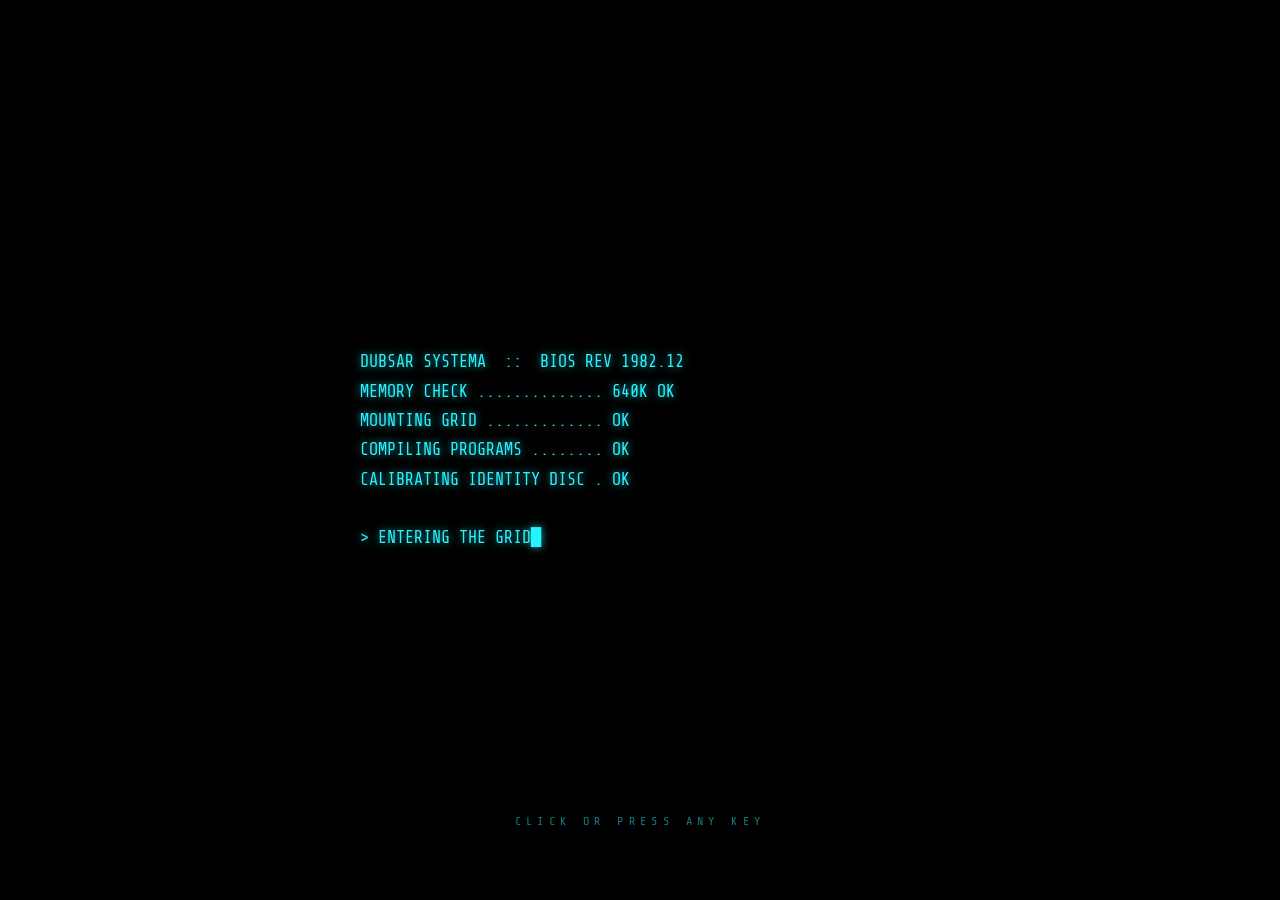
<file: index.html>
<!doctype html>
<html lang="en">
  <head>
    <meta charset="UTF-8" />
    <meta name="viewport" content="width=device-width, initial-scale=1.0" />
    <title>Tribūtum Trōnis 2</title>
    <link rel="icon" href="./images/TheFavicon.png" />
    <link rel="preconnect" href="https://fonts.googleapis.com" />
    <link rel="preconnect" href="https://fonts.gstatic.com" crossorigin />
    <link
      rel="stylesheet"
      href="https://fonts.googleapis.com/css2?family=Audiowide&family=Oxanium:wght@400;600;700&family=Share+Tech+Mono&display=swap"
    />
    <link rel="stylesheet" href="styles.css" />
  </head>
  <body data-theme="user">
    <canvas id="grid" aria-hidden="true"></canvas>

    <div class="boot" id="boot" aria-hidden="true">
      <pre id="boot-text"></pre>
      <p class="boot-skip">CLICK OR PRESS ANY KEY</p>
    </div>

    <main class="stage">
      <header class="title">
        <p class="kicker">
          <span>//</span> A TRIBUTE TRANSMISSION <span>//</span>
        </p>
        <h1 class="glitch" data-text="Tribūtum Trōnis">Tribūtum Trōnis</h1>
        <p class="subtitle">
          <i class="rule"></i>The Dubsar Systema<i class="rule"></i>
        </p>
      </header>

      <div class="disc-stage">
        <div class="disc-halo"></div>
        <div class="disc-float">
          <button
            class="disc"
            id="disc"
            type="button"
            aria-label="Throw the identity disc"
          >
            <span class="disc-throw">
              <span class="disc-tilt">
                <span class="disc-whirl">
                  <span class="disc-spin">
                    <span class="disc-edge" style="--i: 1"></span>
                    <span class="disc-edge" style="--i: 2"></span>
                    <span class="disc-edge" style="--i: 3"></span>
                    <span class="disc-edge" style="--i: 4"></span>
                    <span class="disc-edge" style="--i: 5"></span>
                    <svg
                      class="disc-face"
                      viewBox="0 0 200 200"
                      aria-hidden="true"
                    >
                      <defs>
                        <radialGradient id="plate" cx="50%" cy="50%" r="50%">
                          <stop offset="0" stop-color="#0a1626" />
                          <stop offset="0.7" stop-color="#03070f" />
                          <stop offset="1" stop-color="#000" />
                        </radialGradient>
                      </defs>
                      <circle cx="100" cy="100" r="97" fill="url(#plate)" />
                      <circle
                        class="ring-outer"
                        cx="100"
                        cy="100"
                        r="93"
                        fill="none"
                        stroke="currentColor"
                        stroke-width="5"
                      />
                      <circle
                        cx="100"
                        cy="100"
                        r="86"
                        fill="none"
                        stroke="currentColor"
                        stroke-width="1"
                        opacity=".5"
                      />
                      <g class="ring-seg">
                        <circle
                          cx="100"
                          cy="100"
                          r="77"
                          fill="none"
                          stroke="currentColor"
                          stroke-width="5"
                          stroke-dasharray="44 16"
                          opacity=".9"
                        />
                      </g>
                      <g class="ring-ticks">
                        <circle
                          cx="100"
                          cy="100"
                          r="66"
                          fill="none"
                          stroke="currentColor"
                          stroke-width="3"
                          stroke-dasharray="1.5 5.4"
                          opacity=".7"
                        />
                      </g>
                      <circle
                        cx="100"
                        cy="100"
                        r="56"
                        fill="#02050b"
                        stroke="currentColor"
                        stroke-width="1"
                        opacity=".9"
                      />
                      <circle
                        class="ring-inner"
                        cx="100"
                        cy="100"
                        r="40"
                        fill="none"
                        stroke="currentColor"
                        stroke-width="3.5"
                      />
                      <g fill="currentColor" opacity=".85">
                        <rect x="97" y="46" width="6" height="10" rx="1" />
                        <rect x="97" y="144" width="6" height="10" rx="1" />
                        <rect x="46" y="97" width="10" height="6" rx="1" />
                        <rect x="144" y="97" width="10" height="6" rx="1" />
                      </g>
                      <circle
                        class="core"
                        cx="100"
                        cy="100"
                        r="15"
                        fill="currentColor"
                      />
                      <circle
                        cx="100"
                        cy="100"
                        r="7"
                        fill="#fff"
                        opacity=".9"
                      />
                    </svg>
                  </span>
                </span>
              </span>
            </span>
          </button>
        </div>
        <p class="disc-hint">
          ▸ CLICK THE DISC ◂<br /><span>OR PRESS <b>P</b> TO RIDE</span>
        </p>
      </div>
    </main>

    <aside class="hud">
      <div class="frame"><i></i><i></i><i></i><i></i></div>

      <section class="panel panel-tl">
        <h2>NAV · SECTOR 07</h2>
        <dl>
          <div>
            <dt>POS.X</dt>
            <dd id="stat-x">0.00</dd>
          </div>
          <div>
            <dt>POS.Z</dt>
            <dd id="stat-z">000000</dd>
          </div>
          <div>
            <dt>VELOCITY</dt>
            <dd id="stat-v">0 U/S</dd>
          </div>
        </dl>
        <p class="meter-label" id="meter-label">DISC ENERGY</p>
        <div class="meter"><i id="energy"></i></div>
      </section>

      <section class="panel panel-tr">
        <h2 class="attract-only">GRID STATUS</h2>
        <h2 class="play-only">ARENA</h2>
        <dl class="play-only">
          <div>
            <dt>ROUND</dt>
            <dd id="stat-round">1</dd>
          </div>
          <div>
            <dt>RIVALS LEFT</dt>
            <dd id="stat-rivals">0</dd>
          </div>
          <div>
            <dt>SCORE</dt>
            <dd id="stat-score">0</dd>
          </div>
          <div>
            <dt>BEST</dt>
            <dd id="stat-best">0</dd>
          </div>
        </dl>
        <dl class="attract-only">
          <div>
            <dt>PROGRAMS</dt>
            <dd id="stat-programs">0</dd>
          </div>
          <div>
            <dt>DEREZZED</dt>
            <dd id="stat-derez">0</dd>
          </div>
          <div>
            <dt>ALLEGIANCE</dt>
            <dd id="stat-side">USER</dd>
          </div>
          <div>
            <dt>CYCLES/S</dt>
            <dd id="stat-fps">60</dd>
          </div>
        </dl>
      </section>

      <section class="panel panel-bl">
        <h2>SYSTEM LOG</h2>
        <ol id="log" aria-live="polite"></ol>
      </section>

      <p class="play-hint play-only">
        <kbd>←</kbd><kbd>→</kbd> / <kbd>A</kbd><kbd>D</kbd> TURN &nbsp;·&nbsp;
        HOLD <kbd>SPACE</kbd> BOOST
      </p>

      <nav class="controls">
        <button type="button" data-action="ride" class="attract-only">
          <kbd>P</kbd> RIDE
        </button>
        <button type="button" data-action="exit" class="play-only">
          <kbd>ESC</kbd> EXIT
        </button>
        <button type="button" data-action="theme">
          <kbd>C</kbd> ALLEGIANCE
        </button>
        <button type="button" data-action="audio" aria-pressed="false">
          <kbd>M</kbd> AUDIO <span>OFF</span>
        </button>
      </nav>
    </aside>

    <div class="overlay" id="overlay" aria-live="assertive">
      <p class="ov-kicker" id="ov-kicker"></p>
      <h2 class="ov-title" id="ov-title"></h2>
      <p class="ov-sub" id="ov-sub"></p>
      <p class="ov-prompt" id="ov-prompt"></p>
    </div>

    <div class="touch" aria-hidden="true">
      <button type="button" data-touch="left">◄</button>
      <button type="button" data-touch="boost">BOOST</button>
      <button type="button" data-touch="right">►</button>
    </div>

    <script src="script.js"></script>
  </body>
</html>
</file>
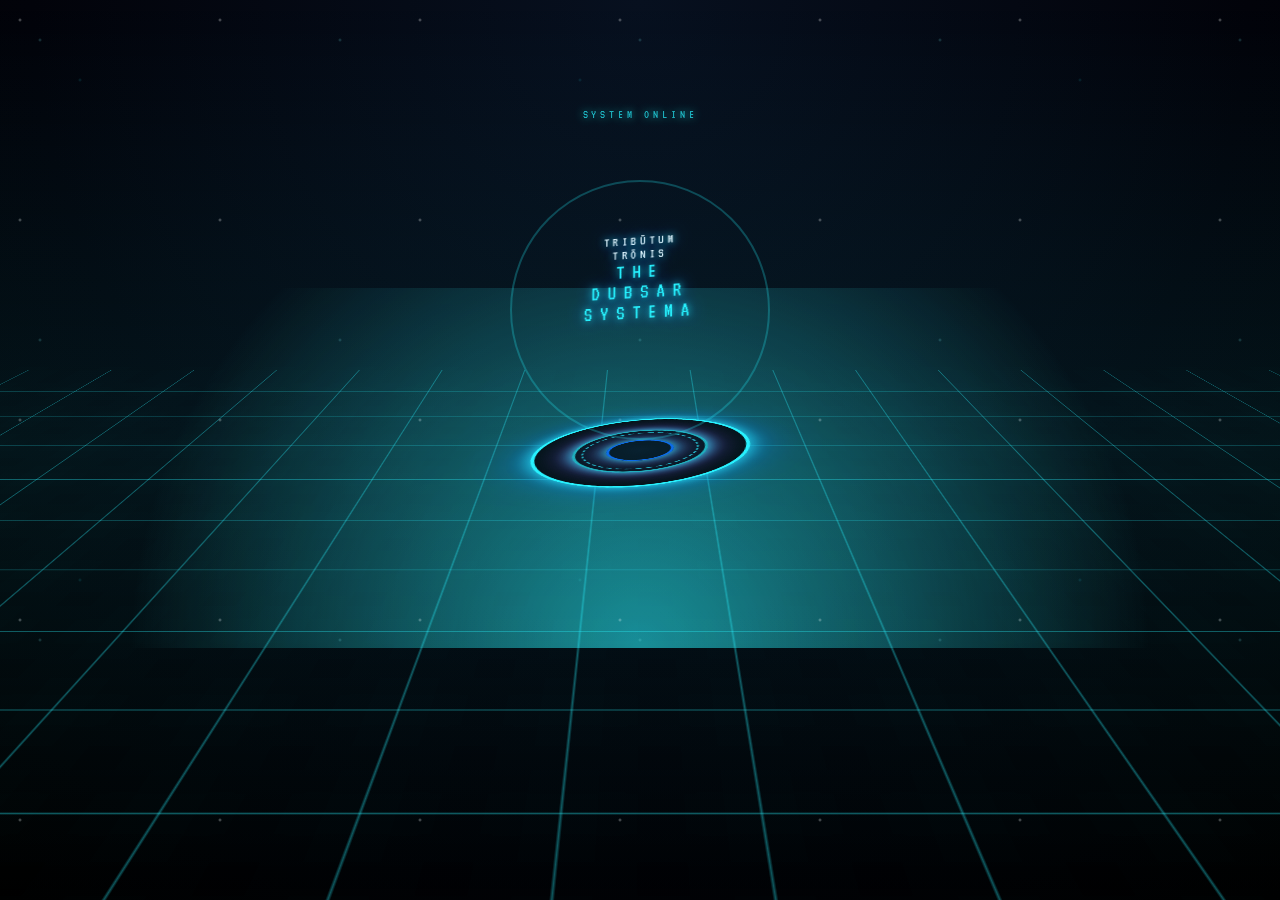
<file: Tributum-Tronis/index.html>
<!DOCTYPE html>
<html lang="en">
<head>
  <meta charset="UTF-8">
  <meta name="viewport" content="width=device-width, initial-scale=1.0">
  <link rel="icon" href="./images/TheFavicon.png">
  <link rel="stylesheet" href="styles.css" />
  <title>Tribūtum Trōnis</title>
</head>
<body>
  <div class="scene">
    <div class="stars layer1"></div>
    <div class="stars layer2"></div>
    <div class="stars layer3"></div>
    <div class="horizon-glow"></div>
    <div class="grid"></div>
    <div class="lightcycle"></div>
    <div class="lightcycle delay"></div>
    <div class="hud">
      <div class="hud-ring"></div>
      <div class="hud-scan"></div>
      <div class="hud-text">SYSTEM ONLINE</div>
    </div>
    <div class="camera">
      <div class="disk-wrapper">
        <div class="title">
          Tribūtum Trōnis
          <span>The Dubsar Systema</span>
        </div>
        <div class="disk">
          <div class="circuit"></div>
        </div>
      </div>
    </div>
  </div>
  <script src="script.js"></script>
</body>
</html>
</file>
<file: styles.css>
:root {
  --c: 39 243 255; 
  --c2: 11 107 255; 
  --hot: 255 150 30; 
  --ink: 233 247 255;

  --disc: clamp(150px, 24vmin, 270px);
  --edge: clamp(14px, 3vmin, 34px);

  --f-display: "Audiowide", "Oxanium", system-ui, sans-serif;
  --f-ui: "Oxanium", system-ui, sans-serif;
  --f-mono: "Share Tech Mono", ui-monospace, monospace;
}

body[data-theme="system"] {
  --c: 255 150 30;
  --c2: 255 70 30;
  --hot: 39 243 255;
}

* {
  box-sizing: border-box;
  margin: 0;
  padding: 0;
}

html,
body {
  height: 100%;
}

body {
  overflow: hidden;
  background: #000;
  color: rgb(var(--ink));
  font-family: var(--f-ui);
  -webkit-font-smoothing: antialiased;
  cursor: crosshair;
}

#grid {
  position: fixed;
  inset: 0;
  width: 100%;
  height: 100%;
  display: block;
}

body::before,
body::after {
  content: "";
  position: fixed;
  inset: 0;
  pointer-events: none;
}

body::before {
  z-index: 60;
  background: repeating-linear-gradient(
    to bottom,
    rgb(0 0 0 / 0.28) 0 1px,
    transparent 1px 3px
  );
  opacity: 0.55;
}

body::after {
  z-index: 59;
  background: radial-gradient(
    ellipse at 50% 48%,
    transparent 55%,
    rgb(0 0 0 / 0.8) 100%
  );
}

.stage {
  position: fixed;
  inset: 0;
  z-index: 10;
  pointer-events: none;
  opacity: 0;
  transition: opacity 1.4s ease 0.2s;
}

body.booted .stage {
  opacity: 1;
}

.title {
  position: absolute;
  top: 9vh;
  left: 50%;
  transform: translateX(-50%);
  width: max-content;
  max-width: 94vw;
  text-align: center;
}

.kicker {
  font-family: var(--f-mono);
  font-size: 0.78rem;
  letter-spacing: 0.5em;
  color: rgb(var(--c) / 0.7);
  margin-bottom: 1rem;
}

.kicker span {
  color: rgb(var(--hot));
}

.title h1 {
  position: relative;
  font-family: var(--f-display);
  font-weight: 400;
  font-size: clamp(1.8rem, 6vw, 5rem);
  line-height: 1;
  letter-spacing: 0.14em;
  margin-right: -0.14em; 
  text-transform: uppercase;
  color: #f4fdff;
  text-shadow:
    0 0 4px rgb(var(--c) / 0.9),
    0 0 18px rgb(var(--c) / 0.7),
    0 0 48px rgb(var(--c2) / 0.6);
  animation: flicker 9s infinite steps(1);
}

.glitch::before,
.glitch::after {
  content: attr(data-text);
  position: absolute;
  inset: 0;
  opacity: 0;
  pointer-events: none;
  text-shadow: none;
}

.glitch::before {
  color: rgb(var(--hot));
  animation: glitchA 7s infinite steps(1);
}
.glitch::after {
  color: rgb(var(--c));
  animation: glitchB 7s infinite steps(1);
}

.subtitle {
  display: flex;
  align-items: center;
  justify-content: center;
  gap: 1.2em;
  margin-top: 1.1rem;
  font-weight: 600;
  font-size: clamp(0.7rem, 1.4vw, 1rem);
  letter-spacing: 0.6em;
  text-transform: uppercase;
  color: rgb(var(--c));
  text-shadow: 0 0 10px rgb(var(--c) / 0.8);
}

.rule {
  display: block;
  width: clamp(30px, 8vw, 110px);
  height: 1px;
  background: linear-gradient(90deg, transparent, rgb(var(--c)));
  box-shadow: 0 0 8px rgb(var(--c));
}

.rule:last-child {
  transform: scaleX(-1);
}

.disc-stage {
  position: absolute;
  top: 50%;
  left: 50%;
  width: var(--disc);
  height: var(--disc);
  transform: translate(-50%, -50%);
  perspective: 900px;
}

.disc-halo {
  position: absolute;
  inset: -55%;
  border-radius: 50%;
  background: radial-gradient(
    closest-side,
    rgb(var(--c) / 0.22),
    rgb(var(--c2) / 0.07) 55%,
    transparent 78%
  );
  animation: halo 4s ease-in-out infinite;
  transition: opacity 0.3s;
}

body.throwing .disc-halo {
  opacity: 0;
}

.disc-float {
  position: absolute;
  inset: 0;
  transform-style: preserve-3d;
  animation: float 6s ease-in-out infinite;
}

.disc {
  position: absolute;
  inset: 0;
  display: block;
  padding: 0;
  border: 0;
  border-radius: 50%;
  background: none;
  color: rgb(var(--c));
  cursor: pointer;
  pointer-events: auto;
  transform-style: preserve-3d;
  outline: none;
  -webkit-tap-highlight-color: transparent;
}

.disc-throw,
.disc-tilt,
.disc-whirl,
.disc-spin {
  position: absolute;
  inset: 0;
  display: block;
  transform-style: preserve-3d;
}

.disc-tilt {
  transform: rotateX(var(--rx, 52deg)) rotateY(var(--ry, 0deg));
}

.disc-spin {
  animation: spin 16s linear infinite;
}

.disc-edge {
  position: absolute;
  inset: 2%;
  display: block;
  border-radius: 50%;
  border: 3px solid rgb(var(--c) / calc(0.55 - var(--i) * 0.08));
  transform: translateZ(calc(var(--i) * -1.7px));
}

.disc-face {
  position: absolute;
  inset: 0;
  width: 100%;
  height: 100%;
  overflow: visible;
  filter: drop-shadow(0 0 5px rgb(var(--c) / 0.9))
    drop-shadow(0 0 16px rgb(var(--c2) / 0.6));
  transition: filter 0.3s ease;
}

.disc:hover .disc-face,
.disc:focus-visible .disc-face {
  filter: drop-shadow(0 0 8px rgb(var(--c)))
    drop-shadow(0 0 30px rgb(var(--c) / 0.8)) brightness(1.25);
}

.ring-seg,
.ring-ticks {
  transform-box: fill-box;
  transform-origin: center;
}

.ring-seg {
  animation: spin 5s linear infinite reverse;
}
.ring-ticks {
  animation: spin 11s linear infinite;
}
.core {
  animation: core 2.4s ease-in-out infinite;
}

.disc-hint {
  position: absolute;
  top: calc(100% + 4vh);
  left: 50%;
  transform: translateX(-50%);
  white-space: nowrap;
  font-family: var(--f-mono);
  font-size: 0.8rem;
  letter-spacing: 0.45em;
  color: rgb(var(--c) / 0.75);
  animation: blink 1.6s steps(2) infinite;
  transition: opacity 0.6s;
}

.disc-hint span {
  font-size: 0.7rem;
  letter-spacing: 0.4em;
  opacity: 0.7;
}
.disc-hint b {
  color: #fff;
  font-weight: 400;
}

body.has-thrown .disc-hint {
  opacity: 0;
  animation: none;
}

.hud {
  position: fixed;
  inset: 0;
  z-index: 20;
  pointer-events: none;
  font-family: var(--f-mono);
  color: rgb(var(--c));
  opacity: 0;
  transition: opacity 1.2s ease 0.6s;
}

body.booted .hud {
  opacity: 1;
}

.frame i {
  position: absolute;
  width: 36px;
  height: 36px;
  border: 0 solid rgb(var(--c) / 0.75);
  filter: drop-shadow(0 0 5px rgb(var(--c) / 0.8));
}

.frame i:nth-child(1) {
  top: var(--edge);
  left: var(--edge);
  border-top-width: 2px;
  border-left-width: 2px;
}
.frame i:nth-child(2) {
  top: var(--edge);
  right: var(--edge);
  border-top-width: 2px;
  border-right-width: 2px;
}
.frame i:nth-child(3) {
  bottom: var(--edge);
  left: var(--edge);
  border-bottom-width: 2px;
  border-left-width: 2px;
}
.frame i:nth-child(4) {
  bottom: var(--edge);
  right: var(--edge);
  border-bottom-width: 2px;
  border-right-width: 2px;
}

.panel {
  position: absolute;
  width: 230px;
  padding: 14px 16px 14px;
  background: linear-gradient(
    135deg,
    rgb(var(--c) / 0.09),
    rgb(0 0 0 / 0.45) 60%
  );
  border: 1px solid rgb(var(--c) / 0.3);
  clip-path: polygon(
    0 0,
    calc(100% - 14px) 0,
    100% 14px,
    100% 100%,
    14px 100%,
    0 calc(100% - 14px)
  );
  backdrop-filter: blur(3px);
}

.panel h2 {
  display: flex;
  justify-content: space-between;
  align-items: center;
  font: 600 0.68rem var(--f-ui);
  letter-spacing: 0.32em;
  color: rgb(var(--c) / 0.9);
  padding-bottom: 8px;
  margin-bottom: 10px;
  border-bottom: 1px solid rgb(var(--c) / 0.25);
}

.panel h2::after {
  content: "";
  width: 6px;
  height: 6px;
  background: rgb(var(--c));
  box-shadow: 0 0 8px rgb(var(--c));
  animation: blink 1.2s steps(2) infinite;
}

.panel dl div {
  display: flex;
  justify-content: space-between;
  font-size: 1rem;
  line-height: 1.6;
}

.panel dt {
  opacity: 0.6;
}

.panel dd {
  color: rgb(var(--ink));
  text-shadow: 0 0 6px rgb(var(--c) / 0.8);
  font-variant-numeric: tabular-nums;
}

.panel-tl {
  top: calc(var(--edge) + 22px);
  left: calc(var(--edge) + 22px);
}
.panel-tr {
  top: calc(var(--edge) + 22px);
  right: calc(var(--edge) + 22px);
}
.panel-bl {
  bottom: calc(var(--edge) + 22px);
  left: calc(var(--edge) + 22px);
  width: 330px;
}

.meter-label {
  margin-top: 10px;
  font-size: 0.72rem;
  letter-spacing: 0.3em;
  opacity: 0.6;
}

.meter {
  height: 8px;
  margin-top: 6px;
  background: rgb(var(--c) / 0.12);
  -webkit-mask: repeating-linear-gradient(
    90deg,
    #000 0 7px,
    transparent 7px 9px
  );
  mask: repeating-linear-gradient(90deg, #000 0 7px, transparent 7px 9px);
}

.meter i {
  display: block;
  height: 100%;
  width: var(--e, 100%);
  background: linear-gradient(90deg, rgb(var(--c2)), rgb(var(--c)));
  box-shadow: 0 0 10px rgb(var(--c));
}

#log {
  list-style: none;
  min-height: 8.6em;
  display: flex;
  flex-direction: column;
  gap: 2px;
}

#log li {
  font-size: 0.86rem;
  line-height: 1.35;
  white-space: nowrap;
  overflow: hidden;
  text-overflow: ellipsis;
  animation: logIn 0.35s ease-out;
}

#log li:nth-child(n + 2) {
  opacity: 0.75;
}
#log li:nth-child(n + 4) {
  opacity: 0.45;
}
#log li:nth-child(n + 6) {
  opacity: 0.25;
}
#log li.hot {
  color: rgb(var(--hot));
  text-shadow: 0 0 6px rgb(var(--hot) / 0.7);
}
#log li.bright {
  color: #fff;
  text-shadow: 0 0 8px rgb(var(--c));
}
#log .ts {
  opacity: 0.45;
  margin-right: 0.7em;
}

.controls {
  position: absolute;
  right: calc(var(--edge) + 22px);
  bottom: calc(var(--edge) + 22px);
  display: flex;
  gap: 10px;
}

.controls button {
  pointer-events: auto;
  display: flex;
  align-items: center;
  gap: 0.6em;
  padding: 9px 14px;
  font: 0.85rem var(--f-mono);
  letter-spacing: 0.2em;
  color: rgb(var(--c));
  background: rgb(0 0 0 / 0.45);
  border: 1px solid rgb(var(--c) / 0.4);
  cursor: pointer;
  transition:
    background 0.2s,
    box-shadow 0.2s;
}

.controls button:hover,
.controls button:focus-visible {
  outline: none;
  background: rgb(var(--c) / 0.14);
  box-shadow:
    0 0 14px rgb(var(--c) / 0.45),
    inset 0 0 10px rgb(var(--c) / 0.2);
}

.controls button[aria-pressed="true"] span {
  color: #fff;
  text-shadow: 0 0 8px rgb(var(--c));
}

kbd {
  display: inline-grid;
  place-items: center;
  min-width: 1.6em;
  height: 1.6em;
  padding: 0 0.3em;
  font: inherit;
  letter-spacing: 0;
  border: 1px solid rgb(var(--c) / 0.6);
  color: #fff;
}

.boot {
  position: fixed;
  inset: 0;
  z-index: 100;
  display: grid;
  place-items: center;
  background: #000;
  font-family: var(--f-mono);
  color: rgb(var(--c));
  transition:
    opacity 0.9s ease,
    visibility 0.9s;
}

body.booted .boot {
  opacity: 0;
  visibility: hidden;
}

.boot pre {
  min-width: min(560px, 86vw);
  font: inherit;
  font-size: clamp(0.8rem, 1.6vw, 1.05rem);
  line-height: 1.75;
  white-space: pre-wrap;
  text-shadow: 0 0 8px rgb(var(--c) / 0.7);
}

.boot pre::after {
  content: "█";
  animation: blink 1s steps(2) infinite;
}

.boot-skip {
  position: absolute;
  bottom: 8vh;
  font-size: 0.75rem;
  letter-spacing: 0.45em;
  opacity: 0.5;
}

body.playing .attract-only,
body:not(.playing) .play-only {
  display: none !important;
}

body.booted.playing .stage {
  opacity: 0;
  transition-duration: 0.5s;
  transition-delay: 0s;
}
body.playing .disc {
  pointer-events: none;
}

.play-hint {
  position: absolute;
  left: 50%;
  bottom: calc(var(--edge) + 28px);
  transform: translateX(-50%);
  font-size: 0.82rem;
  letter-spacing: 0.25em;
  white-space: nowrap;
  color: rgb(var(--c) / 0.7);
}

.play-hint kbd {
  margin: 0 2px;
}

.overlay {
  position: fixed;
  left: 50%;
  top: 30%;
  z-index: 30;
  transform: translate(-50%, -50%);
  text-align: center;
  pointer-events: none;
  opacity: 0;
  transition: opacity 0.35s ease;
}

.overlay.show {
  opacity: 1;
  pointer-events: auto;
}
.overlay.pop .ov-title {
  animation: pop 0.45s cubic-bezier(0.2, 1.4, 0.4, 1);
}

.ov-kicker {
  min-height: 1.2em;
  font-family: var(--f-mono);
  font-size: 0.9rem;
  letter-spacing: 0.45em;
  color: rgb(var(--hot));
  text-shadow: 0 0 8px rgb(var(--hot) / 0.7);
}

.ov-title {
  margin: 0.25em 0 0.3em;
  font-family: var(--f-display);
  font-weight: 400;
  font-size: clamp(2.6rem, 9vw, 6.5rem);
  letter-spacing: 0.12em;
  margin-right: -0.12em;
  line-height: 1;
  white-space: nowrap;
  color: #f4fdff;
  text-shadow:
    0 0 6px rgb(var(--c) / 0.9),
    0 0 24px rgb(var(--c) / 0.7),
    0 0 70px rgb(var(--c2) / 0.6);
}

.ov-sub {
  font-family: var(--f-mono);
  font-size: 1.05rem;
  letter-spacing: 0.3em;
  color: rgb(var(--c));
}

.ov-prompt {
  min-height: 1.4em;
  margin-top: 1.6em;
  font-family: var(--f-mono);
  font-size: 0.85rem;
  letter-spacing: 0.4em;
  color: rgb(var(--ink) / 0.8);
  animation: blink 1.4s steps(2) infinite;
}

.touch {
  position: fixed;
  left: 0;
  right: 0;
  bottom: 0;
  z-index: 25;
  display: none;
  gap: 10px;
  padding: 0 14px calc(14px + env(safe-area-inset-bottom));
}

.touch button {
  flex: 1;
  height: 84px;
  font: 1.6rem var(--f-mono);
  letter-spacing: 0.2em;
  color: rgb(var(--c));
  background: rgb(var(--c) / 0.06);
  border: 1px solid rgb(var(--c) / 0.35);
  touch-action: none;
  user-select: none;
  -webkit-user-select: none;
  -webkit-tap-highlight-color: transparent;
}

.touch button[data-touch="boost"] {
  flex: 0.8;
  font-size: 0.85rem;
}
.touch button:active {
  background: rgb(var(--c) / 0.2);
  box-shadow: 0 0 18px rgb(var(--c) / 0.5);
}

@media (pointer: coarse) {
  body.playing .touch {
    display: flex;
  }
  body.playing .play-hint,
  body.playing .panel-bl {
    display: none;
  }
  body.playing .controls {
    bottom: 120px;
  }
}

@keyframes pop {
  from {
    transform: scale(1.6);
    opacity: 0;
    filter: blur(6px);
  }
  to {
    transform: none;
    opacity: 1;
    filter: none;
  }
}

body.flip .stage,
body.flip .hud {
  animation: flip 0.4s steps(3);
}

@keyframes spin {
  to {
    transform: rotate(360deg);
  }
}
@keyframes float {
  0%,
  100% {
    transform: translateY(-8px);
  }
  50% {
    transform: translateY(10px);
  }
}
@keyframes halo {
  0%,
  100% {
    opacity: 0.75;
    transform: scale(1);
  }
  50% {
    opacity: 1;
    transform: scale(1.06);
  }
}
@keyframes core {
  0%,
  100% {
    opacity: 0.75;
  }
  50% {
    opacity: 1;
  }
}
@keyframes blink {
  50% {
    opacity: 0;
  }
}
@keyframes logIn {
  from {
    opacity: 0;
    transform: translateX(-8px);
  }
}

@keyframes flicker {
  0%,
  100% {
    opacity: 1;
  }
  41% {
    opacity: 0.55;
  }
  42% {
    opacity: 1;
  }
  43% {
    opacity: 0.7;
  }
  44% {
    opacity: 1;
  }
}

@keyframes glitchA {
  0%,
  88%,
  100% {
    opacity: 0;
    transform: none;
    clip-path: inset(0);
  }
  89% {
    opacity: 0.85;
    transform: translateX(-5px);
    clip-path: inset(8% 0 62% 0);
  }
  91% {
    opacity: 0.85;
    transform: translateX(4px);
    clip-path: inset(52% 0 22% 0);
  }
  93% {
    opacity: 0.6;
    transform: translateX(-2px);
    clip-path: inset(78% 0 4% 0);
  }
  94% {
    opacity: 0;
  }
}

@keyframes glitchB {
  0%,
  88%,
  100% {
    opacity: 0;
    transform: none;
    clip-path: inset(0);
  }
  90% {
    opacity: 0.8;
    transform: translateX(5px);
    clip-path: inset(30% 0 45% 0);
  }
  92% {
    opacity: 0.8;
    transform: translateX(-3px);
    clip-path: inset(66% 0 12% 0);
  }
  94% {
    opacity: 0;
  }
}

@keyframes flip {
  0% {
    transform: translateX(-6px) skewX(-4deg);
    filter: hue-rotate(40deg);
  }
  50% {
    transform: translateX(5px) skewX(3deg);
    filter: brightness(1.8);
  }
  100% {
    transform: none;
    filter: none;
  }
}

@media (max-width: 820px) {
  .panel-tl,
  .panel-tr {
    display: none;
  }
  .panel-bl {
    width: auto;
    right: calc(var(--edge) + 22px);
    bottom: calc(var(--edge) + 76px);
  }
  #log {
    min-height: 5.6em;
  }
  #log li:nth-child(n + 5) {
    display: none;
  }
  .controls {
    left: 50%;
    right: auto;
    transform: translateX(-50%);
  }
  body.playing .panel-tr {
    display: block;
    top: calc(var(--edge) + 10px);
    right: calc(var(--edge) + 10px);
    width: 180px;
    padding: 10px 12px;
  }
  body.playing .panel-tr dl div {
    font-size: 0.85rem;
  }
  .play-hint {
    display: none;
  }
  body.playing .panel-bl {
    display: none;
  }
  .controls {
    gap: 6px;
  }
  .controls button {
    padding: 7px 9px;
    font-size: 0.72rem;
    letter-spacing: 0.1em;
    white-space: nowrap;
  }
  .title {
    top: 7vh;
  }
  .kicker {
    letter-spacing: 0.3em;
    font-size: 0.68rem;
  }
  .subtitle {
    letter-spacing: 0.4em;
  }
}

@media (prefers-reduced-motion: reduce) {
  .disc-float,
  .disc-spin,
  .ring-seg,
  .ring-ticks,
  .core,
  .title h1,
  .glitch::before,
  .glitch::after,
  .disc-halo {
    animation: none;
  }
}
</file>
<file: Tributum-Tronis/styles.css>
@import url('https://fonts.googleapis.com/css2?family=VT323&display=swap');

:root {
  --bg: #02030a;
  --tron-cyan: #27f3ff;
  --tron-blue: #0b6bff;
  --tron-purple: #a24bff;
  --grid-line: rgba(39, 243, 255, 0.35);
  --disk-size: 220px;
  --tilt-x: 12deg;
  --tilt-y: -10deg;
  --glow-strength: 1;
}

* {
  box-sizing: border-box;
  margin: 0;
  padding: 0;
}

body {
  min-height: 100vh;
  display: flex;
  align-items: center;
  justify-content: center;
  background: radial-gradient(
    circle at top, 
    #07101f 0, 
    #02030a 55%, 
    #000 100%
  );
  color: #e9f7ff;
  font-family: 'VT323', monospace;
}

.scene {
  width: 100vw;
  height: 100vh;
  display: flex;
  align-items: center;
  justify-content: center;
  perspective: 1200px;
  position: relative;
  overflow: hidden;
  background: radial-gradient(
    circle at top, 
    #07101f 0, 
    #02030a 55%, 
    #000 100%
  );
}

.stars {
  position: absolute;
  inset: 0;
  background-repeat: repeat;
  pointer-events: none;
  z-index: -2;
}

.layer1 {
  background-image: radial-gradient(
    2px 2px at 20px 20px, 
    #ffffff, 
    transparent
  );
  background-size: 200px 200px;
  animation: starDrift1 60s linear infinite;
  opacity: 0.4;
}

.layer2 {
  background-image: radial-gradient(
    2px 2px at 40px 40px, 
    #7dfbff, 
    transparent
  );
  background-size: 300px 300px;
  animation: starDrift2 90s linear infinite;
  opacity: 0.25;
}

.layer3 {
  background-image: radial-gradient(
    2px 2px at 80px 80px, 
    #27f3ff, 
    transparent
  );
  background-size: 500px 500px;
  animation: starDrift3 140s linear infinite;
  opacity: 0.15;
}

@keyframes starDrift1 {
  from {
    transform: translateY(0);
  }

  to {
    transform: translateY(600px);
  }
}

@keyframes starDrift2 {
  from {
    transform: translateY(0);
  }

  to {
    transform: translateY(900px);
  }
}

@keyframes starDrift3 {
  from {
    transform: translateY(0);
  }

  to {
    transform: translateY(1400px);
  }
}

.grid {
  position: absolute;
  inset: 40% -40% -40%;
  background: 
    linear-gradient(
      to right, 
      var(--grid-line) 1px, 
      transparent 1px
    ),
    linear-gradient(
      to top, 
      var(--grid-line) 1px, 
      transparent 1px
    );
  background-size: 80px 80px;
  transform-origin: top center;
  transform: rotateX(72deg) translateY(40px);
  filter: drop-shadow(0 0 calc(18px * var(--glow-strength)) rgba(39, 243, 255, 0.7));
  animation: gridGlow 4s ease-in-out infinite alternate;
}

.horizon-glow {
  position: absolute;
  top: 32%;
  left: 50%;
  width: 120%;
  height: 40%;
  transform: translateX(-50%);
  background: radial-gradient(
    circle at 50% 100%, 
    rgba(39, 243, 255, 0.8), 
    transparent 60%
  );
  opacity: 0.7;
  mix-blend-mode: screen;
  pointer-events: none;
}

.lightcycle {
  position: absolute;
  bottom: 45%;
  left: -20%;
  width: 200px;
  height: 4px;
  background: linear-gradient(
    90deg, 
    transparent, 
    var(--tron-cyan), 
    transparent
  );
  filter: drop-shadow(0 0 12px var(--tron-cyan));
  animation: cycleRun 6s linear infinite;
  opacity: 0.8;
  z-index: 1;
}

.lightcycle.delay {
  animation-delay: 3s;
  background: linear-gradient(
    90deg, 
    transparent, 
    var(--tron-purple), 
    transparent
  );
  filter: drop-shadow(0 0 12px var(--tron-purple));
}

@keyframes cycleRun {
  0% {
    transform: translateX(0) skewX(-20deg);
  }

  100% {
    transform: translateX(160vw) skewX(-20deg);
  }
}

.hud {
  position: absolute;
  inset: 0;
  pointer-events: none;
  z-index: 5;
}

.hud-ring {
  position: absolute;
  top: 20%;
  left: 50%;
  width: 260px;
  height: 260px;
  transform: translateX(-50%);
  border-radius: 50%;
  border: 2px solid rgba(39, 243, 255, 0.25);
  animation: hudPulse 4s ease-in-out infinite;
}

.hud-scan {
  position: absolute;
  top: 0;
  left: 0;
  width: 100%;
  height: 100%;
  background: linear-gradient(
    to bottom,
    transparent,
    rgba(39, 243, 255, 0.08),
    transparent
  );
  animation: scanSweep 5s linear infinite;
}

.hud-text {
  position: absolute;
  top: 12%;
  left: 50%;
  transform: translateX(-50%);
  font-size: 0.8rem;
  letter-spacing: 0.3em;
  color: var(--tron-cyan);
  opacity: 0.7;
  text-shadow: 0 0 8px var(--tron-cyan);
}

.camera {
  transform-style: preserve-3d;
  animation: cameraSway 18s ease-in-out infinite;
  transform: rotateX(var(--tilt-x)) rotateY(var(--tilt-y));
  transition: transform 0.15s ease-out;
}

.disk-wrapper {
  position: relative;
  transform-style: preserve-3d;
  animation: floatY 5s ease-in-out infinite alternate;
}

.disk {
  width: var(--disk-size);
  height: var(--disk-size);
  border-radius: 50%;
  background: radial-gradient(
    circle at 50% 50%, 
    #06101f 0, 
    #02030a 55%, 
    #000 100%
  );
  border: 4px solid var(--tron-cyan);
  box-shadow:
    0 0 calc(20px * var(--glow-strength)) rgba(39, 243, 255, 0.9),
    0 0 calc(60px * var(--glow-strength)) rgba(10, 120, 255, 0.7);
  position: relative;
  transform-style: preserve-3d;
  transform: rotateX(60deg) rotateZ(0deg);
  animation: spinDisk 12s linear infinite;
  transition: box-shadow 0.2s ease;
  cursor: pointer;
}

.disk::before,
.disk::after {
  content: "";
  position: absolute;
  inset: 18%;
  border-radius: 50%;
  border: 3px solid rgba(39, 243, 255, 0.7);
  box-shadow:
    0 0 calc(18px * var(--glow-strength)) rgba(39, 243, 255, 0.9),
    0 0 calc(40px * var(--glow-strength)) rgba(162, 75, 255, 0.7);
}

.disk::after {
  inset: 34%;
  border-color: rgba(11, 107, 255, 0.9);
}

.circuit {
  position: absolute;
  inset: 22%;
  border-radius: 50%;
  border: 2px dashed rgba(39, 243, 255, 0.7);
  animation: circuitSpin 6s linear infinite;
}

.title {
  position: absolute;
  top: -120px;
  left: 50%;
  transform: translateX(-50%);
  text-align: center;
  text-transform: uppercase;
  letter-spacing: 0.25em;
  font-size: 0.9rem;
  color: #e9f7ff;
  text-shadow:
    0 0 8px rgba(39, 243, 255, 0.9),
    0 0 18px rgba(11, 107, 255, 0.9);
  animation: titlePulse 3.5s ease-in-out infinite;
  pointer-events: none;
}

.title span {
  display: block;
  font-size: 1.4rem;
  letter-spacing: 0.35em;
  color: var(--tron-cyan);
}

.pulse {
  animation: pulse 0.5s ease-out;
}

@keyframes gridGlow {
  0% {
    opacity: 0.5;
  }

  100% {
    opacity: 0.9;
  }
}

@keyframes spinDisk {
  0% {
    transform: rotateX(60deg) rotateZ(0deg);
  }

  100% {
    transform: rotateX(60deg) rotateZ(360deg);
  }
}

@keyframes circuitSpin {
  0% {
    transform: rotateZ(0deg);
  }

  100% {
    transform: rotateZ(360deg);
  }
}

@keyframes floatY {
  0% {
    transform: translateY(-10px) translateZ(40px);
  }

  100% {
    transform: translateY(20px) translateZ(80px);
  }
}

@keyframes titlePulse {
  0% {
    opacity: 0.6;
  }

  50% {
    opacity: 1;
  }

  100% {
    opacity: 0.7;
  }
}

@keyframes cameraSway {
  0% {
    transform: rotateX(12deg) rotateY(-10deg);
  }

  100% {
    transform: rotateX(12deg) rotateY(-10deg);
  }
}

@keyframes hudPulse {
  0% {
    transform: translateX(-50%) scale(1);
    opacity: 0.4;
  }

  50% {
    transform: translateX(-50%) scale(1.05);
    opacity: 0.7;
  }

  100% {
    transform: translateX(-50%) scale(1);
    opacity: 0.4;
  }
}

@keyframes scanSweep {
  0% {
    transform: translateY(-100%);
  }

  100% {
    transform: translateY(100%);
  }
}

@keyframes pulse {
  0% {
    box-shadow: 0 0 40px #27f3ff, 0 0 120px #0b6bff;
  }

  100% {
    box-shadow: 0 0 20px #27f3ff, 0 0 60px #0b6bff;
  }
}

@media (max-width: 600px) {
  :root {
    --disk-size: 170px;
  }

  .title {
    top: -90px;
    font-size: 0.75rem;
  }

  .title span {
    font-size: 1.1rem;
  }
}
</file>
